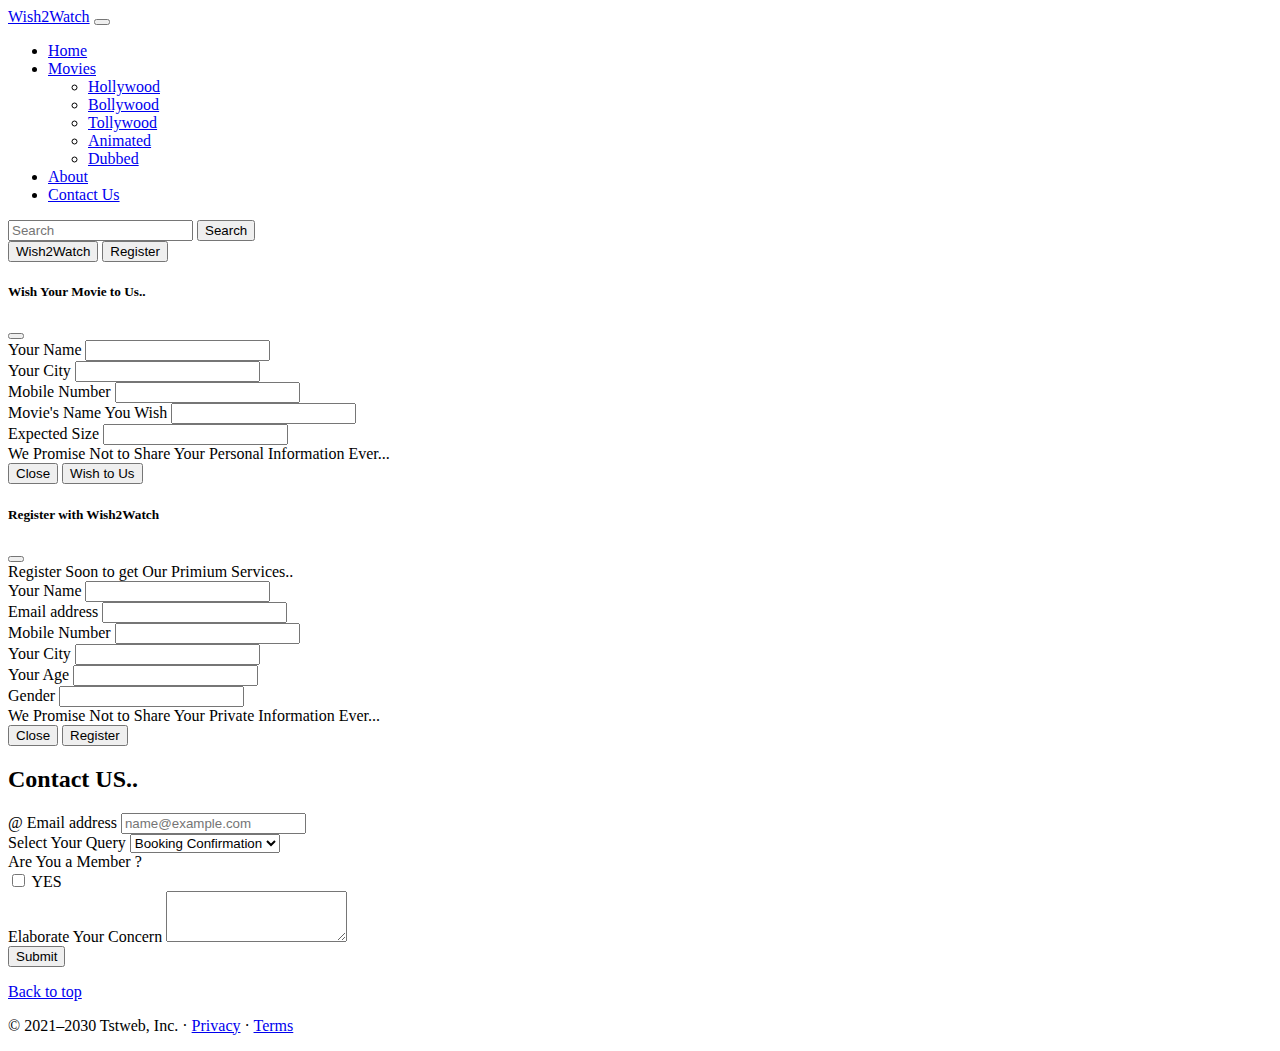
<file: contact.html>
<!doctype html>
<html lang="en">

<head>
    <!-- Required meta tags -->
    <meta charset="utf-8">
    <meta name="viewport" content="width=device-width, initial-scale=1">

    <!-- Bootstrap CSS -->
    <link href="https://cdn.jsdelivr.net/npm/bootstrap@5.0.1/dist/css/bootstrap.min.css" rel="stylesheet"
        integrity="sha384-+0n0xVW2eSR5OomGNYDnhzAbDsOXxcvSN1TPprVMTNDbiYZCxYbOOl7+AMvyTG2x" crossorigin="anonymous">

    <title>Wish2Watch</title>
</head>

<body>

<nav class="navbar sticky-top navbar-expand-lg navbar-dark bg-dark">
    <div class="container-fluid">
      <a class="navbar-brand flash w2wblink" href="/Wish2Watch/index.html">Wish2Watch</a>
      <button class="navbar-toggler" type="button" data-bs-toggle="collapse" data-bs-target="#navbarSupportedContent"
        aria-controls="navbarSupportedContent" aria-expanded="false" aria-label="Toggle navigation">
        <span class="navbar-toggler-icon"></span>
      </button>
      <div class="collapse navbar-collapse" id="navbarSupportedContent">
        <ul class="navbar-nav me-auto mb-2 mb-lg-0">
          <li class="nav-item">
            <a class="nav-link active" aria-current="page" href="/Wish2Watch/index.html">Home</a>
          </li>
          <li class="nav-item dropdown">
            <a class="nav-link dropdown-toggle active" href="#" id="navbarDropdown" role="button" data-bs-toggle="dropdown"
              aria-expanded="false">
              Movies
            </a>
            <ul class="dropdown-menu" aria-labelledby="navbarDropdown">
              <li><a class="dropdown-item" href="/Wish2Watch/hollywood.html">Hollywood</a></li>
              <li><a class="dropdown-item" href="/Wish2Watch/bollywood.html">Bollywood</a></li>
              <li><a class="dropdown-item" href="/Wish2Watch/tollywood.html">Tollywood</a></li>
              <li><a class="dropdown-item" href="/Wish2Watch/animated.html">Animated</a></li>
              <li><a class="dropdown-item" href="/Wish2Watch/dubbed.html">Dubbed</a></li>
            </ul>
          </li>
          <li class="nav-item">
            <a class="nav-link navtxt active" href="/Wish2Watch/about.html">About</a>
          </li>
          <li class="nav-item">
            <a class="nav-link navtxt active" href="/Wish2Watch/contact.html">Contact Us</a>
          </li>

          
          </ul>          
        <form class="d-flex">
          <input class="form-control me-2" type="search" placeholder="Search" aria-label="Search">
          <button class="btn btn-outline-success" type="submit">Search</button>
        </form>

        <div class="mx-2">

          <button class="btn btn-danger" data-bs-toggle="modal" data-bs-target="#wishes">Wish2Watch</button>
          <button class="btn btn-warning" data-bs-toggle="modal" data-bs-target="#register">Register</button>

        </div>


      </div>
    </div>
  </nav>

  <!--Login Modal -->
<div class="modal fade" id="wishes" data-bs-backdrop="static" tabindex="-1" aria-labelledby="Login" aria-hidden="true">
    <div class="modal-dialog">
      <div class="modal-content">
        <div class="modal-header">
          <h5 class="modal-title" id="exampleModalLabel">Wish Your Movie to Us..</h5>
          <button type="button" class="btn-close" data-bs-dismiss="modal" aria-label="Close"></button>
        </div>
        <div class="modal-body">

          <form>

            <div class="mb-3">
              <label for="exampleInputEmail1" class="form-label">Your Name</label>
              <input type="email" class="form-control" id="exampleInputEmail1" aria-describedby="emailHelp">
            </div>

            <div class="mb-3">
              <label for="exampleInputEmail1" class="form-label">Your City</label>
              <input type="email" class="form-control" id="exampleInputEmail1" aria-describedby="emailHelp">
            </div>

            <div class="mb-3">
              <label for="exampleInputEmail1" class="form-label">Mobile Number</label>
              <input type="email" class="form-control" id="exampleInputEmail1" aria-describedby="emailHelp">
            </div>

            <div class="mb-3">
              <label for="exampleInputEmail1" class="form-label">Movie's Name You Wish</label>
              <input type="email" class="form-control" id="exampleInputEmail1" aria-describedby="emailHelp">
            </div>

            <div class="mb-3">
              <label for="exampleInputEmail1" class="form-label">Expected Size</label>
              <input type="email" class="form-control" id="exampleInputEmail1" aria-describedby="emailHelp">
            </div>

            <div id="safetymessage" class="form-text">We Promise Not to Share Your Personal Information Ever...</div>
            
          </form>

        </div>
        <div class="modal-footer">
          <button type="button" class="btn btn-secondary" data-bs-dismiss="modal">Close</button>
          <button type="button" class="btn btn-primary">Wish to Us</button>
        </div>
      </div>
    </div>
</div>

  <!--Sing-Up Modal -->
  <div class="modal fade" id="register" tabindex="-1" aria-labelledby="Sing-Up" aria-hidden="true">
    <div class="modal-dialog">
      <div class="modal-content">
        <div class="modal-header">
          <h5 class="modal-title" id="exampleModalLabel">Register with Wish2Watch</h5>
          <button type="button" class="btn-close" data-bs-dismiss="modal" aria-label="Close"></button>
        </div>
        <div class="modal-body">
          <form>
              
            <div id="emailHelp" class="form-text">Register Soon to get Our Primium Services..</div>    

            <div class="mb-3">
              <label for="exampleInputPassword1" class="form-label">Your Name</label>
              <input type="password" class="form-control" id="exampleInputPassword1">
            </div>

            <div class="mb-3">
              <label for="exampleInputEmail1" class="form-label">Email address</label>
              <input type="email" class="form-control" id="exampleInputEmail1" aria-describedby="emailHelp">
            </div>
            <div class="mb-3">
              <label for="exampleInputEmail1" class="form-label">Mobile Number</label>
              <input type="email" class="form-control" id="exampleInputEmail1" aria-describedby="emailHelp">
            </div>
            <div class="mb-3">
              <label for="exampleInputEmail1" class="form-label">Your City</label>
              <input type="email" class="form-control" id="exampleInputEmail1" aria-describedby="emailHelp">
            </div>
            <div class="mb-3">
              <label for="exampleInputEmail1" class="form-label">Your Age</label>
              <input type="email" class="form-control" id="exampleInputEmail1" aria-describedby="emailHelp">
            </div>
            <div class="mb-3">
              <label for="exampleInputEmail1" class="form-label">Gender</label>
              <input type="email" class="form-control" id="exampleInputEmail1" aria-describedby="emailHelp">
            </div>

            <div id="emailHelp" class="form-text">We Promise Not to Share Your Private Information Ever...</div>
            
          </form>
        </div>
        <div class="modal-footer">
          <button type="button" class="btn btn-secondary" data-bs-dismiss="modal">Close</button>
          <button type="button" class="btn btn-primary">Register</button>
        </div>
      </div>
    </div>
  </div>

    <div class="container my-4">

        <h2>Contact US..</h2>

        <form>
            <div class="form-group">
                <label for="exampleFormControlInput1">@ Email address</label>
                <input type="email" class="form-control" id="exampleFormControlInput1" placeholder="name@example.com">
            </div>
            <div class="form-group">
                <label for="exampleFormControlSelect1">Select Your Query</label>
                <select class="form-control" id="exampleFormControlSelect1">
                    <option>Booking Confirmation</option>
                    <option>Product Details</option>
                    <option>Delevery Options</option>
                    <option>Payment</option>
                    <option>Offers</option>
                </select>
            </div>

            <div class="form-group row">
                <div class="col-sm-2">Are You a Member ?</div>
                <div class="col-sm-10">
                  <div class="form-check">
                    <input class="form-check-input" type="checkbox" id="gridCheck1">
                    <label class="form-check-label" for="gridCheck1">
                      YES
                    </label>
                  </div>
                </div>
              </div>

            <div class="form-group">
                <label for="exampleFormControlTextarea1">Elaborate Your Concern</label>
                <textarea class="form-control" id="exampleFormControlTextarea1" rows="3"></textarea>
            </div>
            <button class="btn btn-primary my-2">Submit</button>
        </form>

        <footer class="container my-4">
            <p class="float-end"><a href="#">Back to top</a></p>
            <p>© 2021–2030 Tstweb, Inc. · <a href="#">Privacy</a> · <a href="#">Terms</a></p>
        </footer>


        <!-- Optional JavaScript; choose one of the two! -->

        <!-- Option 1: Bootstrap Bundle with Popper -->
        <script src="https://cdn.jsdelivr.net/npm/bootstrap@5.0.1/dist/js/bootstrap.bundle.min.js"
            integrity="sha384-gtEjrD/SeCtmISkJkNUaaKMoLD0//ElJ19smozuHV6z3Iehds+3Ulb9Bn9Plx0x4"
            crossorigin="anonymous"></script>

        <!-- Option 2: Separate Popper and Bootstrap JS -->
        <!--
    <script src="https://cdn.jsdelivr.net/npm/@popperjs/core@2.9.2/dist/umd/popper.min.js" integrity="sha384-IQsoLXl5PILFhosVNubq5LC7Qb9DXgDA9i+tQ8Zj3iwWAwPtgFTxbJ8NT4GN1R8p" crossorigin="anonymous"></script>
    <script src="https://cdn.jsdelivr.net/npm/bootstrap@5.0.1/dist/js/bootstrap.min.js" integrity="sha384-Atwg2Pkwv9vp0ygtn1JAojH0nYbwNJLPhwyoVbhoPwBhjQPR5VtM2+xf0Uwh9KtT" crossorigin="anonymous"></script>
    -->
</body>

</html>
</file>
